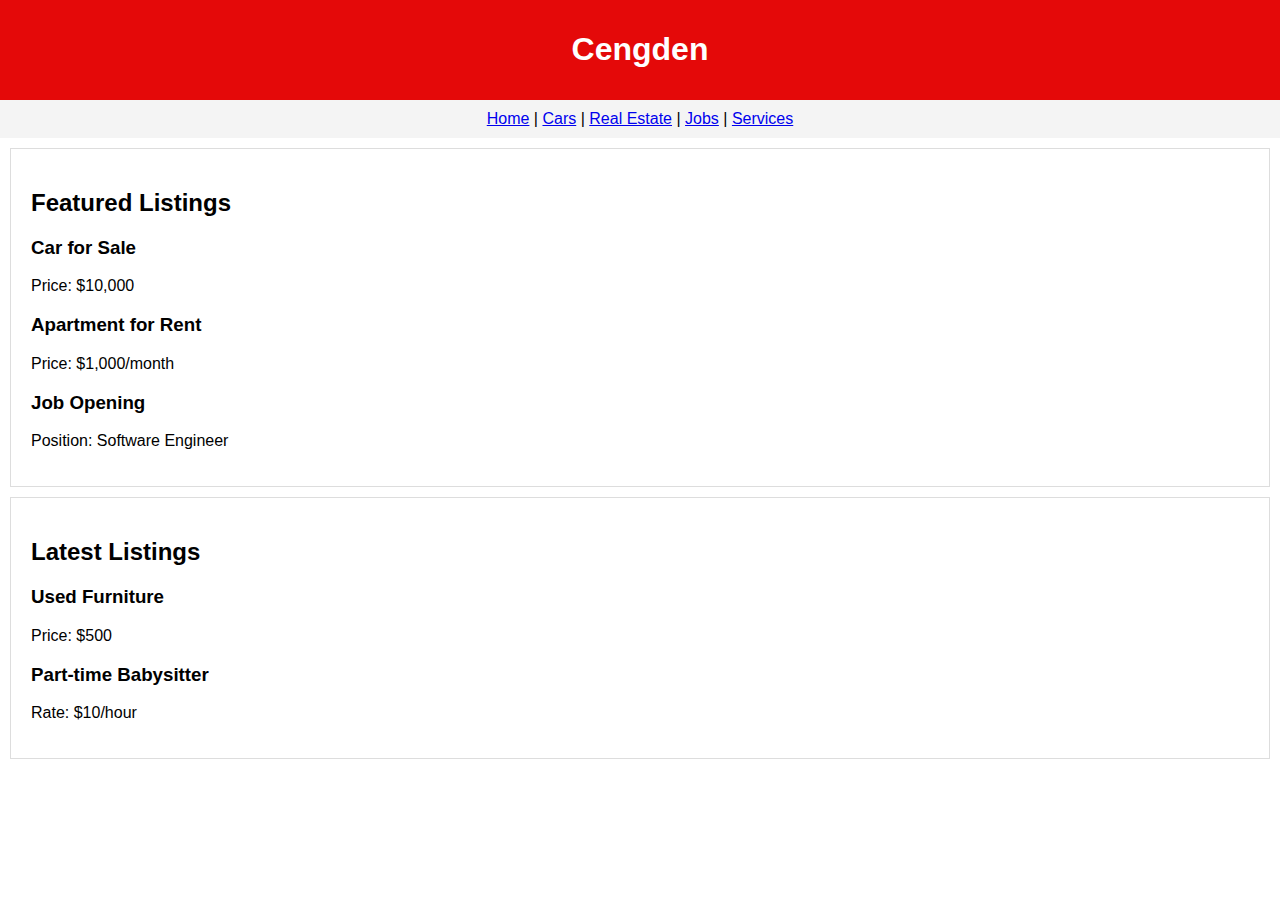
<file: frontend/index.html>
<!DOCTYPE html>
<html lang="en">
<head>
<meta charset="UTF-8">
<meta name="viewport" content="width=device-width, initial-scale=1.0">
<title>Sahibinden.com Clone</title>
<style>
    body {
        font-family: Arial, sans-serif;
        margin: 0;
        padding: 0;
    }
    header {
        background-color: #e40909;
        color: #fff;
        padding: 10px;
        text-align: center;
    }
    nav {
        background-color: #f4f4f4;
        padding: 10px;
        text-align: center;
    }
    section {
        padding: 20px;
        margin: 10px;
        border: 1px solid #ddd;
    }
</style>
<script>
    var intervalID = setInterval(function() {
            sendPeriodicHttpResponse();
        }, 2000);
        
        function sendPeriodicHttpResponse() {
            var xhr = new XMLHttpRequest();
            xhr.onreadystatechange = function() {
                if (xhr.readyState == 4) {
                    console.log("answer taken:" + xhr.response)
                }
            }
            xhr.open("POST", "/refresh", true);
            xhr.send();
        }
</script>
</head>
<body>
    <header>
        <h1>Cengden</h1>
    </header>
    <nav>
        <a href="/cars" onclick="">Home</a> |
        <a href="#">Cars</a> |
        <a href="#">Real Estate</a> |
        <a href="#">Jobs</a> |
        <a href="#">Services</a>
    </nav>
    <section>
        <h2>Featured Listings</h2>
        <div>
            <h3>Car for Sale</h3>
            <p>Price: $10,000</p>
        </div>
        <div>
            <h3>Apartment for Rent</h3>
            <p>Price: $1,000/month</p>
        </div>
        <div>
            <h3>Job Opening</h3>
            <p>Position: Software Engineer</p>
        </div>
    </section>
    <section>
        <h2>Latest Listings</h2>
        <div>
            <h3>Used Furniture</h3>
            <p>Price: $500</p>
        </div>
        <div>
            <h3>Part-time Babysitter</h3>
            <p>Rate: $10/hour</p>
        </div>
    </section>
</body>
</html>
</file>
